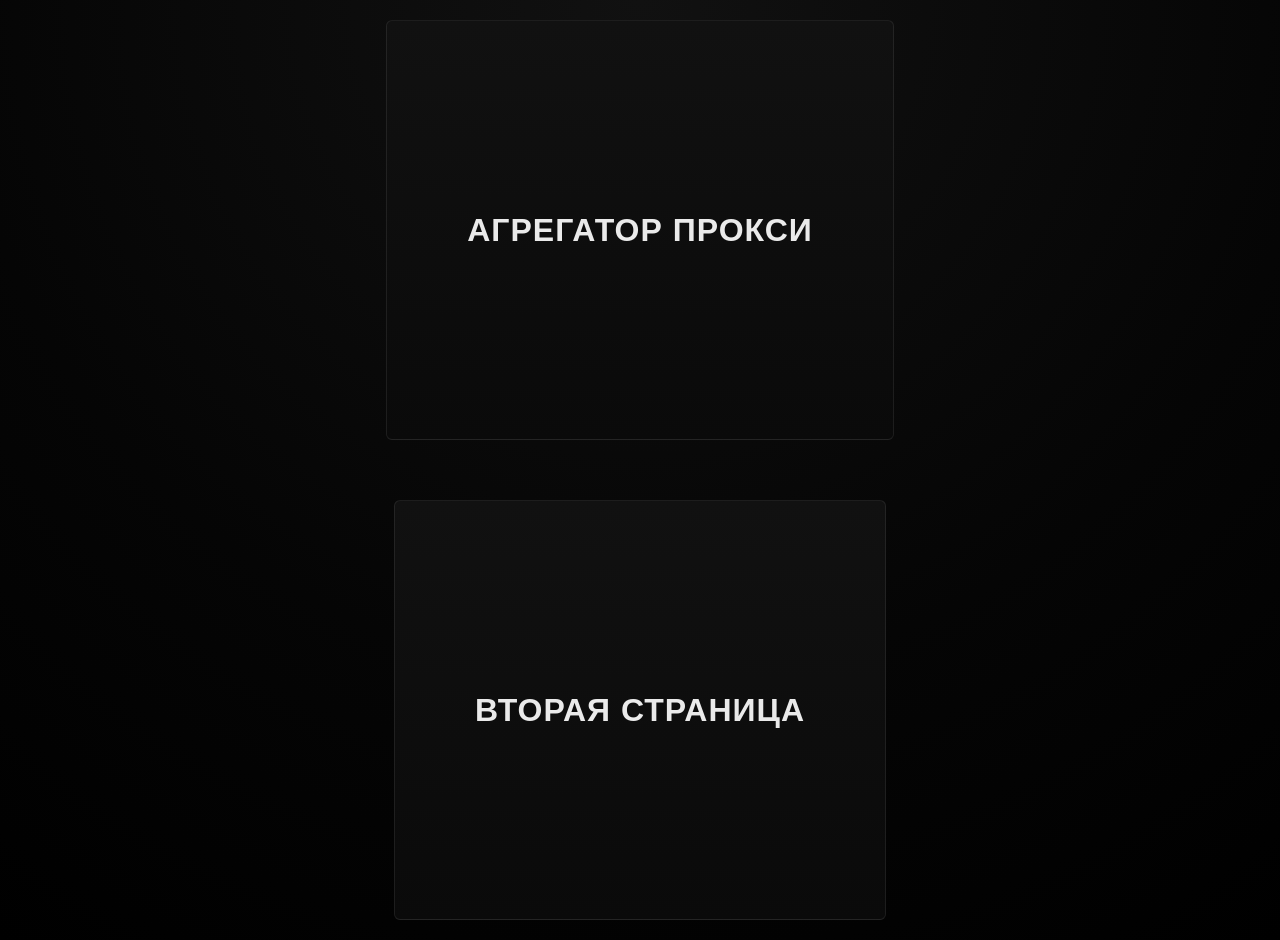
<file: index.html>
<!DOCTYPE html>
<html lang="ru">
<head>
    <meta charset="UTF-8">
    <meta name="viewport" content="width=device-width, initial-scale=1.0">
    <title>Proxy CLI Aggregator</title>
    <link rel="stylesheet" href="style.css">

    <style>
        .screen { display: none; min-height: 100vh; }
        .active { display: block; }

        .menu {
            display: flex;
            justify-content: center;
            align-items: center;
            height: 100vh;
            gap: 60px;
            flex-direction: column;
        }

        .menu button {
            font-size: 32px;
            padding: 40px 80px;
            cursor: pointer;
        }

        .back-btn {
            position: fixed;
            top: 20px;
            left: 20px;
            padding: 10px 20px;
            z-index: 999;
        }
    </style>
</head>
<body>

<!-- МЕНЮ -->
<div id="menu" class="screen active">
    <div class="menu">
        <button onclick="showPage('page1')">АГРЕГАТОР ПРОКСИ</button>
        <button onclick="showPage('page2')">ВТОРАЯ СТРАНИЦА</button>
    </div>
</div>

<!-- СТРАНИЦА 1 (твой текущий сайт) -->
<div id="page1" class="screen">
    <button class="back-btn" onclick="showPage('menu')">Назад</button>

    <div class="container">
        <div class="header">
            <h1>АГРЕГАТОР ПРОКСИ</h1>
            <div class="blinking-cursor"></div>
        </div>

        <div class="container">
            <div class="header">
                <h2>ВНИМАНИЕ!</h2>
                <p>
                    Все, что представлено на этой странице — результат вайбкодинга. 
                    Что-то может работать некорректно, либо не работать вообще.
                </p>
                <p>
                    Если вы нашли проблему на странице — отправляйте мне в Телеграм-бота, буду исправлять :р
                </p>
                <a href="https://t.me/your_bot_here" target="_blank" class="tg-btn">Открыть Telegram-бота</a>
            </div>
            
            <div class="input-group">
                <label>// Введите ссылки на TXT-файлы (каждая с новой строки)</label>
                <textarea id="urls" placeholder="https://raw.githubusercontent.com/..."></textarea>
            </div>

            <div class="input-group">
                <label>// Приоритетные теги (через запятую, например: RU,DE,US)</label>
                <textarea id="filterTags" placeholder="RU,DE,US"></textarea>
            </div>
            
            <div class="controls">
                <button id="executeBtn">ОТСОРТИРОВАТЬ</button>
                <button id="copyBtn">СКОПИРОВАТЬ КОНФИГИ</button>
                <button id="downloadBtn">СКАЧАТЬ TXT</button>
            </div>

            <div class="terminal">
                <div class="terminal-header">
                    <div class="terminal-dots">
                        <div class="dot"></div>
                        <div class="dot"></div>
                        <div class="dot"></div>
                    </div>
                    <div class="terminal-title">bash — root@proxy-node:~</div>
                </div>
                <div class="terminal-body" id="output">
                    <span class="terminal-line">
                        <span class="terminal-prefix">$</span> Система готова. Ожидание команды...
                    </span>
                </div>
            </div>
        </div>
    </div>
</div>

<!-- СТРАНИЦА 2 -->
<div id="page2" class="screen">
    <button class="back-btn" onclick="showPage('menu')">Назад</button>
    <div style="display:flex;justify-content:center;align-items:center;height:100vh;font-size:48px;">
        Страница в разработке
    </div>
</div>

<script>
function showPage(id) {
    document.querySelectorAll('.screen').forEach(el => el.classList.remove('active'));
    document.getElementById(id).classList.add('active');
}
    (function() {
    const out = document.getElementById('output');
    const urlInput = document.getElementById('urls');
    const tagInput = document.getElementById('filterTags');
    const executeBtn = document.getElementById('executeBtn');
    const copyBtn = document.getElementById('copyBtn');
    const downloadBtn = document.getElementById('downloadBtn');

    if (!executeBtn) return;

    let finalSelection = [];
    const MY_WORKER_URL = 'https://proxy-for-agregator.felame29.workers.dev/?u=';

    function log(msg, ok = false) {
        const span = document.createElement('span');
        span.className = 'terminal-line' + (ok ? ' success' : '');
        span.innerHTML = '<span class="terminal-prefix">$</span> ' + msg;
        out.appendChild(span);
        out.scrollTop = out.scrollHeight;
    }

    async function run() {
        const val = urlInput.value.trim();
        const tags = tagInput.value.toUpperCase().split(',').map(t => t.trim()).filter(t => t);
        
        if (!val) { log('Ошибка: Списки пустые.'); return; }

        out.innerHTML = '';
        let allFound = [];
        const links = val.split('\\n').filter(l => l.trim());

        log('Инициализация...');

        for (let i = 0; i < links.length; i++) {
            const currentUrl = links[i].trim();
            log('Parsing source ' + (i + 1) + '...');

            try {
                const response = await fetch(MY_WORKER_URL + encodeURIComponent(currentUrl));
                if (!response.ok) throw new Error('Status: ' + response.status);

                const contents = await response.text();
                const rawLines = contents.split('\\n');
                const protocols = ['vless://', 'vmess://', 'trojan://', 'ss://'];

                const extracted = rawLines.map(line => {
                    const l = line.trim();
                    for (let proto of protocols) {
                        const idx = l.indexOf(proto);
                        if (idx !== -1) return l.substring(idx);
                    }
                    return null;
                }).filter(l => l !== null);

                allFound = allFound.concat(extracted);
                log('Extracted: ' + extracted.length, true);
                
            } catch (e) {
                log('Error: Не удалось получить данные из источника ' + (i + 1));
                console.error(e);
            }
        }

        allFound = [...new Set(allFound)];

        let priority = [];
        let others = [];

        allFound.forEach(proxy => {
            let isPriority = false;
            tags.forEach(tag => {
                if (proxy.toUpperCase().includes(tag)) isPriority = true;
            });
            if (isPriority) priority.push(proxy);
            else others.push(proxy);
        });

        finalSelection = priority.concat(others);
        
        log('--------------------------------');
        log('ОБРАБОТКА ЗАВЕРШЕНА', true);
        log('Priority nodes: ' + priority.length);
        log('Total unique nodes: ' + finalSelection.length, true);
    }

    function copy() {
        if (!finalSelection.length) { log('Ошибка: Нечего копировать.'); return; }
        navigator.clipboard.writeText(finalSelection.join('\\n'))
            .then(() => log('SUCCESS: Ссылки скопированы в буфер.', true));
    }

    function download() {
        if (!finalSelection.length) { log('Ошибка: Нечего скачивать.'); return; }

        const blob = new Blob([finalSelection.join('\\n')], { type: 'text/plain' });
        const url = URL.createObjectURL(blob);
        const a = document.createElement('a');

        a.href = url;
        a.download = 'proxies.txt';
        a.click();

        URL.revokeObjectURL(url);
        log('Файл proxies.txt скачан.', true);
    }

    executeBtn.onclick = run;
    copyBtn.onclick = copy;
    downloadBtn.onclick = download;

})();
</script>

</body>
</html>
</file>
<file: style.css>
@import url('https://fonts.googleapis.com/css2?family=JetBrains+Mono:wght@400;600;700&display=swap');

:root {
    --bg: #050505;
    --panel: #0b0b0b;
    --panel-2: #0f0f0f;
    --text: #eaeaea;
    --muted: #8a8a8a;
    --border: rgba(255,255,255,0.08);
    --accent: #ffffff;
    --green: #00ff9d;
    --red: #ff4d4d;
    --shadow: 0 10px 30px rgba(0,0,0,0.6);
}

body {
    margin: 0;
    min-height: 100vh;
    display: flex;
    justify-content: center;
    align-items: center;
    background: radial-gradient(circle at top, #111 0%, #050505 60%, #000 100%);
    color: var(--text);
    font-family: 'JetBrains Mono', monospace;
    padding: 20px;
}

/* Контейнер */
.container {
    width: 100%;
    max-width: 900px;
    display: flex;
    flex-direction: column;
    gap: 22px;
}

/* HEADER */
.header {
    display: flex;
    align-items: center;
    gap: 12px;
}

.header h1 {
    font-size: 20px;
    letter-spacing: 3px;
    font-weight: 700;
    color: var(--text);
    text-shadow: 0 0 10px rgba(255,255,255,0.08);
}

.blinking-cursor {
    width: 10px;
    height: 20px;
    background: var(--accent);
    animation: blink 1s infinite;
    box-shadow: 0 0 10px rgba(255,255,255,0.4);
}

@keyframes blink {
    50% { opacity: 0; }
}

/* INPUT */
.input-group {
    display: flex;
    flex-direction: column;
    gap: 8px;
}

.input-group label {
    font-size: 12px;
    color: var(--muted);
    letter-spacing: 1px;
}

textarea {
    width: 100%;
    min-height: 130px;
    padding: 14px;
    border-radius: 8px;
    background: var(--panel);
    border: 1px solid var(--border);
    color: var(--text);
    font-size: 13px;
    line-height: 1.5;
    resize: vertical;
    outline: none;
    transition: 0.25s ease;
    box-shadow: inset 0 0 0 rgba(0,0,0,0);
}

textarea:focus {
    border-color: rgba(255,255,255,0.3);
    box-shadow: 0 0 0 2px rgba(255,255,255,0.05);
}

/* BUTTONS */
.controls {
    display: flex;
    gap: 12px;
}

button {
    flex: 1;
    padding: 12px 16px;
    border-radius: 6px;
    background: linear-gradient(180deg, #111, #0a0a0a);
    border: 1px solid var(--border);
    color: var(--text);
    font-weight: 600;
    letter-spacing: 1px;
    cursor: pointer;
    transition: all 0.2s ease;
    position: relative;
    overflow: hidden;
}

button:hover {
    border-color: rgba(255,255,255,0.25);
    transform: translateY(-1px);
    box-shadow: 0 8px 20px rgba(0,0,0,0.4);
}

button:active {
    transform: translateY(0px);
}

/* TERMINAL */
.terminal {
    border-radius: 10px;
    overflow: hidden;
    border: 1px solid var(--border);
    background: var(--panel);
    box-shadow: var(--shadow);
}

.terminal-header {
    display: flex;
    align-items: center;
    padding: 10px 14px;
    background: var(--panel-2);
    border-bottom: 1px solid var(--border);
}

.terminal-dots {
    display: flex;
    gap: 6px;
}

.dot {
    width: 10px;
    height: 10px;
    border-radius: 50%;
}

.dot:nth-child(1) { background: var(--red); }
.dot:nth-child(2) { background: #ffcc00; }
.dot:nth-child(3) { background: var(--green); }

.terminal-title {
    margin-left: 10px;
    font-size: 11px;
    color: var(--muted);
}

.terminal-body {
    padding: 14px;
    max-height: 380px;
    overflow-y: auto;
    font-size: 13px;
    line-height: 1.6;
    color: var(--muted);
}

/* LINE */
.terminal-line {
    display: block;
    margin-bottom: 4px;
}

.terminal-line.success {
    color: var(--green);
}

.terminal-prefix {
    color: #555;
    margin-right: 6px;
}

/* SCROLLBAR */
.terminal-body::-webkit-scrollbar {
    width: 6px;
}

.terminal-body::-webkit-scrollbar-thumb {
    background: #222;
    border-radius: 10px;
}

.terminal-body::-webkit-scrollbar-track {
    background: transparent;
}
 .blurred {
            filter: blur(6px);
            pointer-events: none;
            user-select: none;
        }

        .overlay {
            position: fixed;
            inset: 0;
            background: rgba(0,0,0,0.75);
            display: flex;
            align-items: center;
            justify-content: center;
            z-index: 9999;
        }

        .modal {
            width: 90%;
            max-width: 520px;
            background: #111;
            border-radius: 12px;
            padding: 28px;
            color: #eee;
            font-family: monospace;
            box-shadow: 0 0 40px rgba(0,0,0,0.8);
            position: relative;
        }

        .modal h2 {
            color: #ffd84d;
            margin-top: 0;
        }

        .tg-btn {
            display: inline-block;
            margin-top: 18px;
            padding: 10px 18px;
            background: #2AABEE;
            color: white;
            text-decoration: none;
            border-radius: 6px;
            font-weight: bold;
        }

        .close-btn {
            position: absolute;
            top: 10px;
            right: 14px;
            cursor: pointer;
            font-size: 20px;
            color: #aaa;
        }

/* ===== МЕНЮ СТАРТОВОЙ СТРАНИЦЫ ===== */

.menu-wrapper {
    min-height: 100vh;
    display: flex;
    flex-direction: column;
    justify-content: center;
    gap: 60px;
}

.menu-header {
    text-align: center;
}

.menu-header h1 {
    font-size: 42px;
    letter-spacing: 4px;
    margin: 0;
}

.menu-header p {
    margin-top: 12px;
    color: var(--muted);
    font-size: 14px;
    letter-spacing: 1px;
}

.menu-grid {
    display: grid;
    grid-template-columns: 1fr 1fr;
    gap: 24px;
}

/* Кнопки как у controls, но крупные */
.menu-grid button {
    font-family: 'JetBrains Mono', monospace;
    padding: 32px;
    border-radius: 8px;
    background: linear-gradient(180deg, #111, #0a0a0a);
    border: 1px solid var(--border);
    color: var(--text);
    font-weight: 700;
    letter-spacing: 2px;
    font-size: 18px;
    cursor: pointer;
    transition: all 0.2s ease;
    text-transform: uppercase;
}

.menu-grid button:hover {
    border-color: rgba(255,255,255,0.25);
    transform: translateY(-2px);
    box-shadow: 0 12px 30px rgba(0,0,0,0.6);
}

/* ФУТЕР */
.menu-footer {
    display: flex;
    justify-content: center;
    gap: 20px;
}

/* Кнопки сервисов */
.footer-btn {
    padding: 12px 22px;
    border-radius: 6px;
    text-decoration: none;
    font-weight: 700;
    letter-spacing: 1px;
    color: white;
    transition: transform 0.2s ease, box-shadow 0.2s ease;
}

.footer-btn:hover {
    transform: translateY(-2px);
    box-shadow: 0 8px 20px rgba(0,0,0,0.5);
}

.footer-btn.github {
    background: #24292e;
}

.footer-btn.telegram {
    background: #2AABEE;
}
</file>
